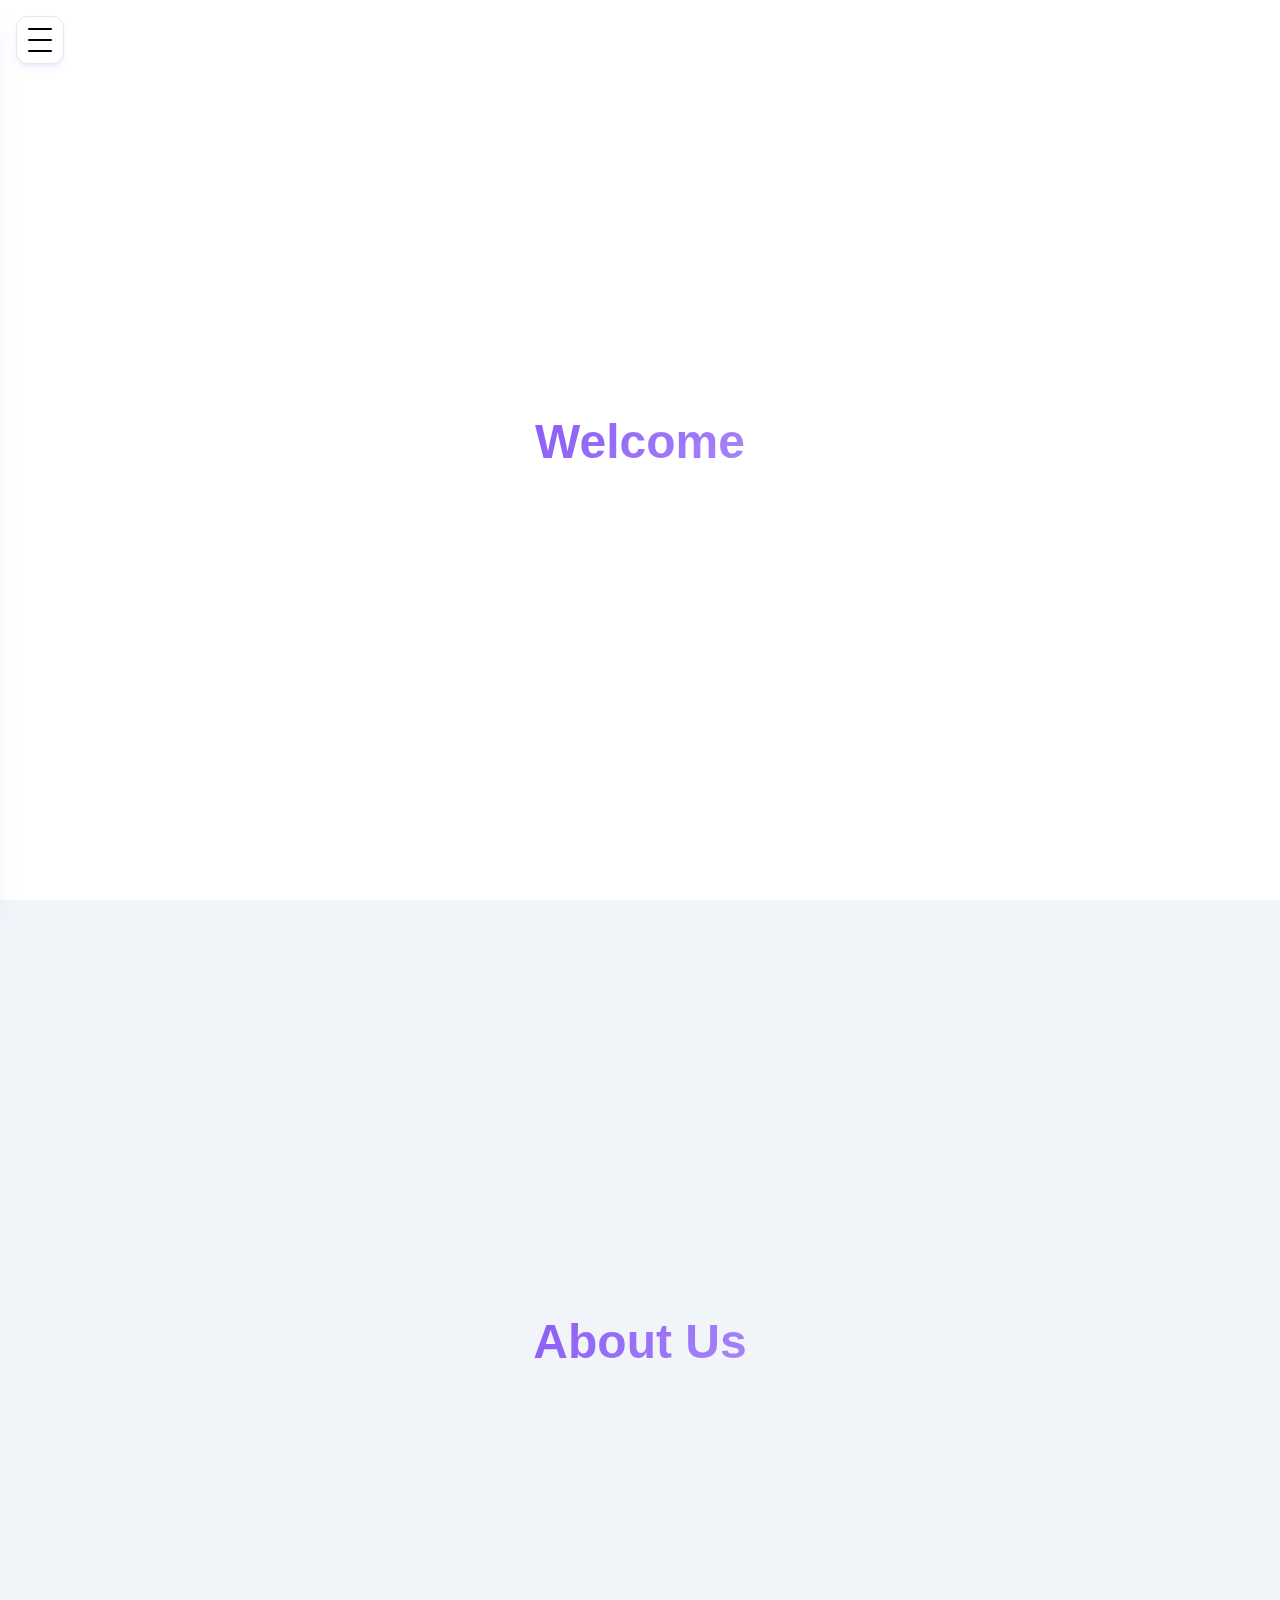
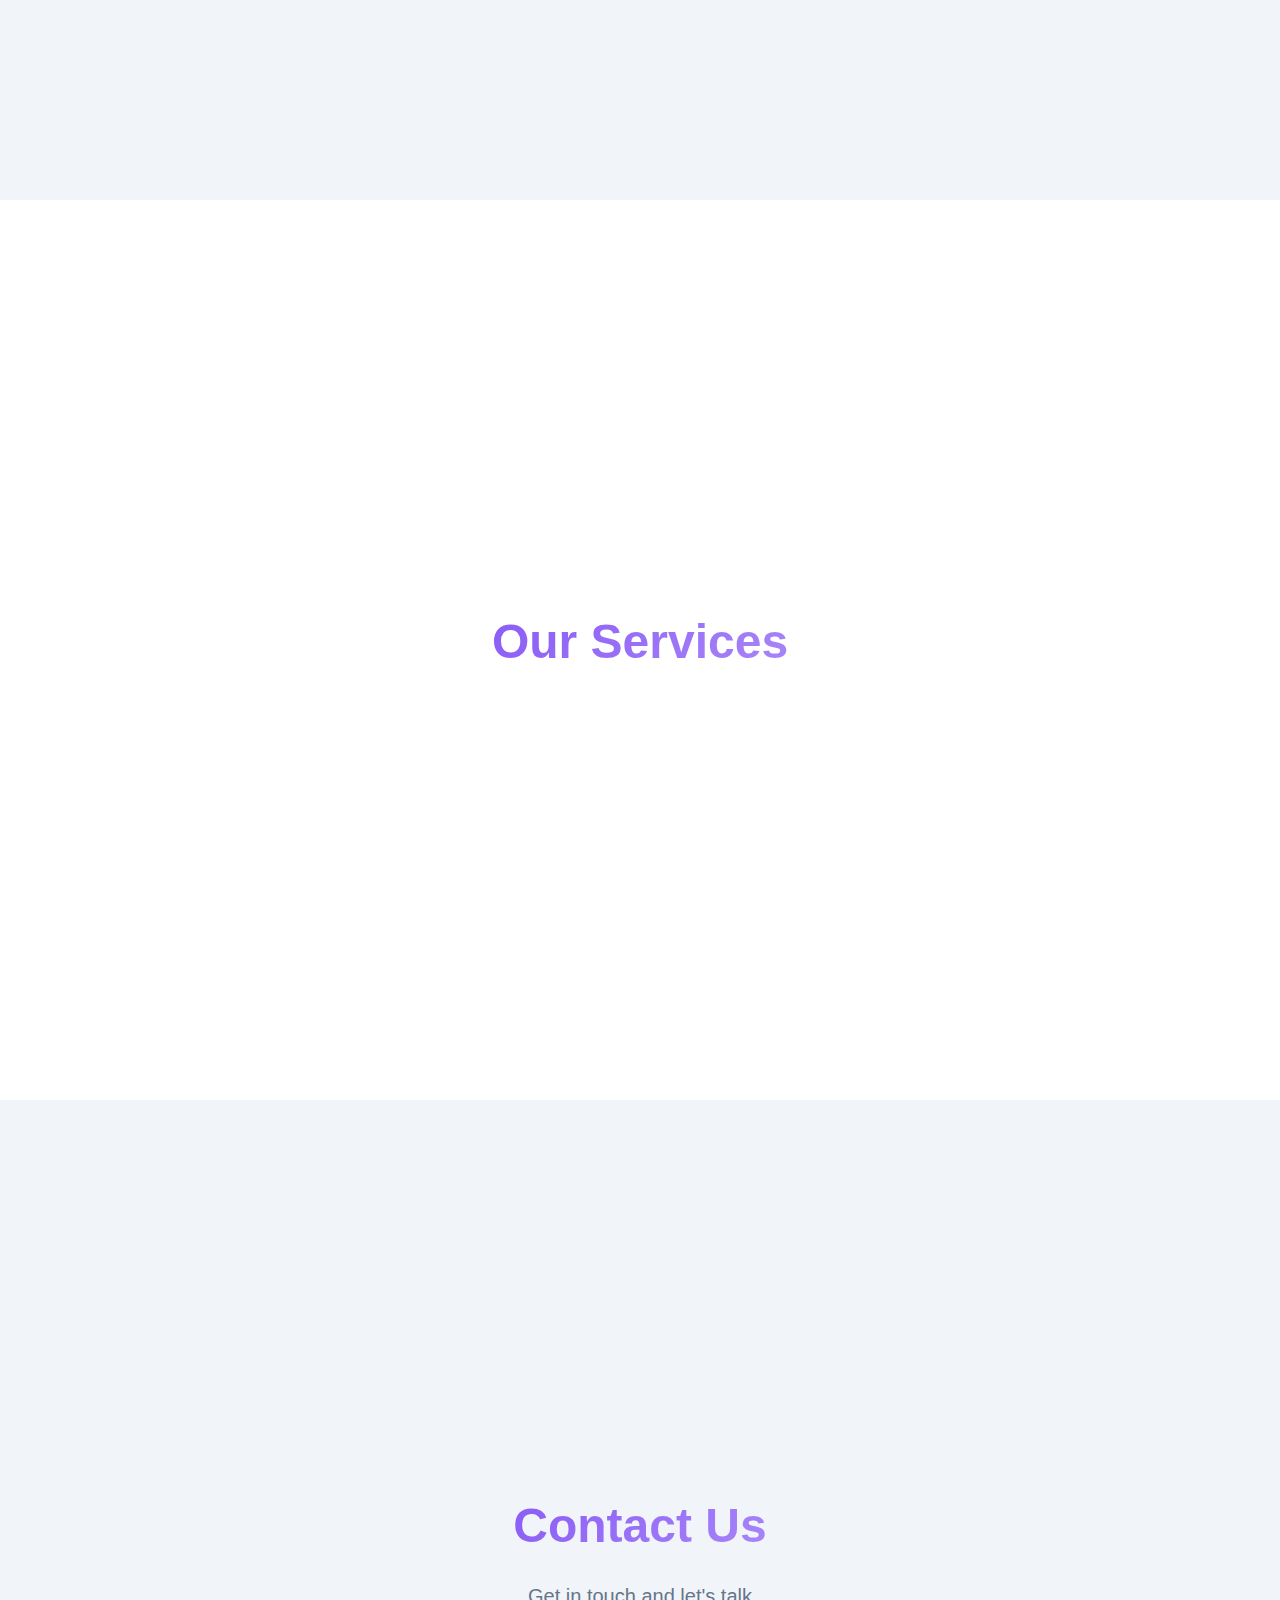
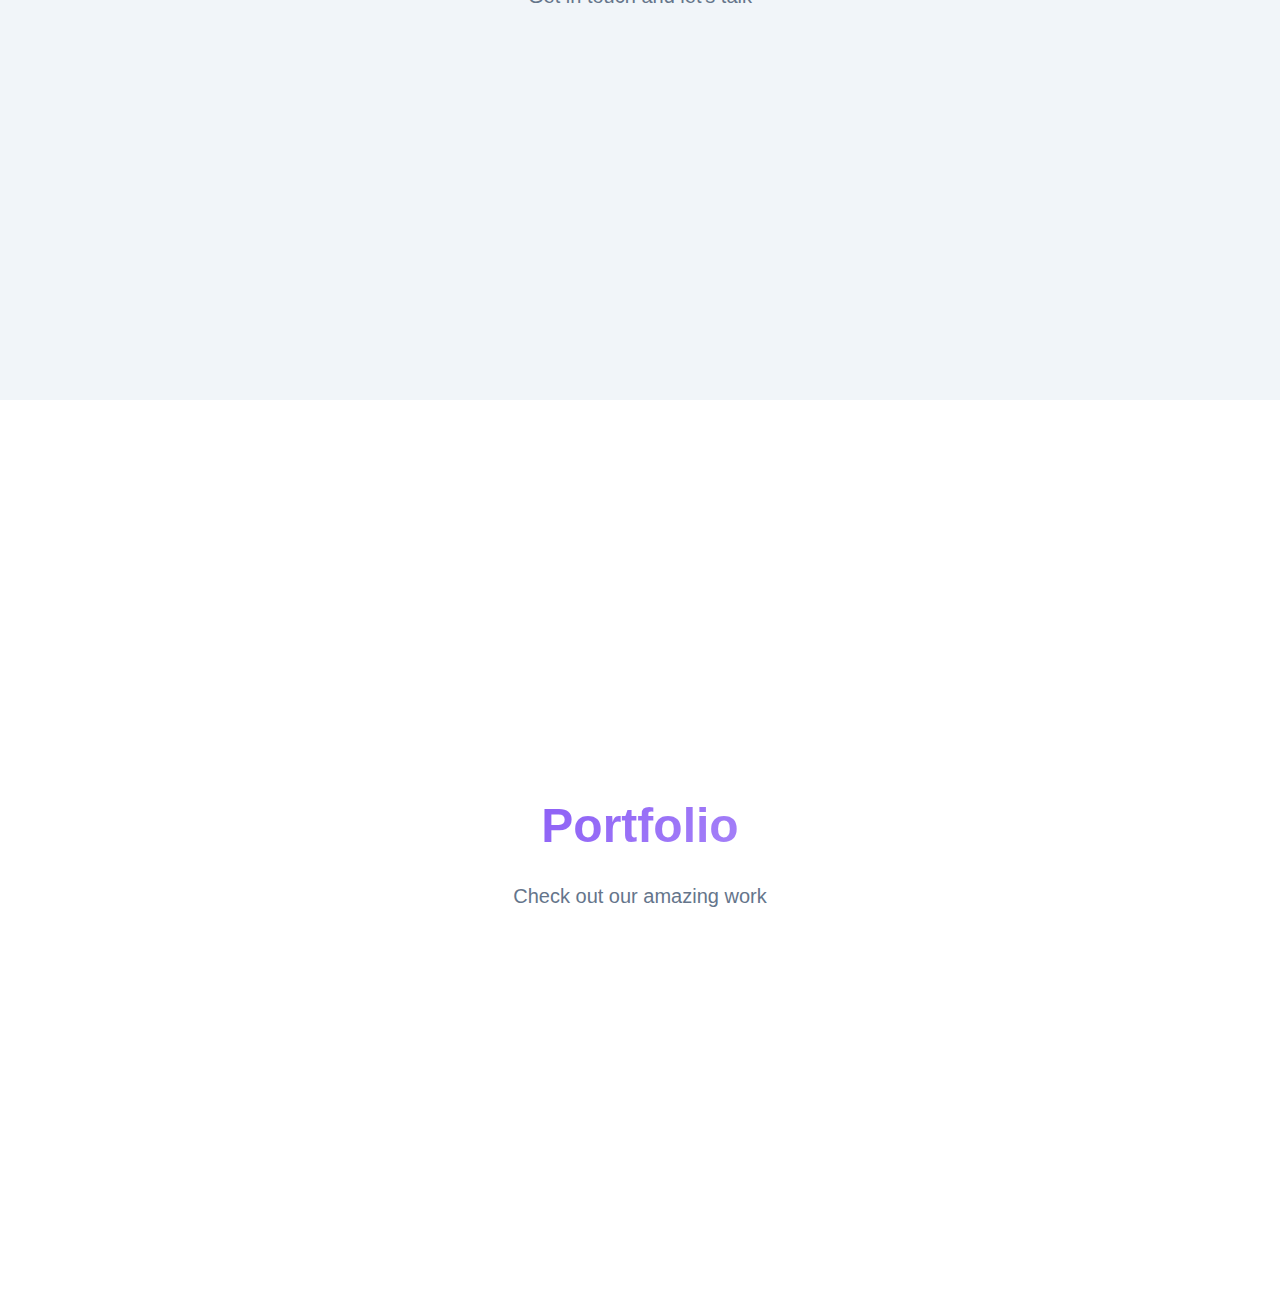
<file: index.html>
<!DOCTYPE html>
<html lang="en">
<head>
    <meta charset="UTF-8">
    <meta name="viewport" content="width=device-width, initial-scale=1.0">
    <title>Tech fix</title>
    <link rel="stylesheet" href="lovable1.css">
   <meta property="og:title" content="Tech Fix - Mobile Repair">
<meta name="description" content="Affordable and expert mobile repair service.">
<meta property="og:description" content="Affordable and expert mobile repair service.">
<meta name="color-scheme" content="light">

</head>
<body>
    <!-- Hamburger Button -->
    <button class="hamburger-btn" id="hamburgerBtn" aria-label="Toggle navigation menu">
        <div class="hamburger-icon">
            <span class="line line1"></span>
            <span class="line line2"></span>
            <span class="line line3"></span>
        </div>
    </button>

    <!-- Menu Overlay -->
    <div class="menu-overlay" id="menuOverlay"></div>

    <!-- Navigation Menu -->
    <nav class="nav-menu" id="navMenu">
        <div class="menu-header">
            <h2 class="menu-title">Navigation</h2>
            <p class="menu-subtitle">Explore our website</p>
        </div>

        <ul class="menu-items">
            <li class="menu-item">
                <a href="#home" class="menu-link" data-section="home">
                    <div class="menu-icon">
                        <svg width="20" height="20" viewBox="0 0 24 24" fill="none" stroke="currentColor" stroke-width="2">
                            <path d="m3 9 9-7 9 7v11a2 2 0 0 1-2 2H5a2 2 0 0 1-2-2z"></path>
                            <polyline points="9,22 9,12 15,12 15,22"></polyline>
                        </svg>
                    </div>
                    <span class="menu-text">Home</span>
                    <div class="menu-dot"></div>
                </a>
            </li>
            
            <li class="menu-item">
                <a href="#about" class="menu-link" data-section="about">
                    <div class="menu-icon">
                        <svg width="20" height="20" viewBox="0 0 24 24" fill="none" stroke="currentColor" stroke-width="2">
                            <path d="M20 21v-2a4 4 0 0 0-4-4H8a4 4 0 0 0-4 4v2"></path>
                            <circle cx="12" cy="7" r="4"></circle>
                        </svg>
                    </div>
                    <span class="menu-text">About</span>
                    <div class="menu-dot"></div>
                </a>
            </li>
            
            <li class="menu-item">
                <a href="#services" class="menu-link" data-section="services">
                    <div class="menu-icon">
                        <svg width="20" height="20" viewBox="0 0 24 24" fill="none" stroke="currentColor" stroke-width="2">
                            <circle cx="12" cy="12" r="3"></circle>
                            <path d="M12 1v6m0 6v6m11-7h-6m-6 0H1"></path>
                        </svg>
                    </div>
                    <span class="menu-text">Services</span>
                    <div class="menu-dot"></div>
                </a>
            </li>
            
            <li class="menu-item">
                <a href="#contact" class="menu-link" data-section="contact">
                    <div class="menu-icon">
                        <svg width="20" height="20" viewBox="0 0 24 24" fill="none" stroke="currentColor" stroke-width="2">
                            <path d="M4 4h16c1.1 0 2 .9 2 2v12c0 1.1-.9 2-2 2H4c-1.1 0-2-.9-2-2V6c0-1.1.9-2 2-2z"></path>
                            <polyline points="22,6 12,13 2,6"></polyline>
                        </svg>
                    </div>
                    <span class="menu-text">Contact</span>
                    <div class="menu-dot"></div>
                </a>
            </li>
            
            <li class="menu-item">
                <a href="#portfolio" class="menu-link" data-section="portfolio">
                    <div class="menu-icon">
                        <svg width="20" height="20" viewBox="0 0 24 24" fill="none" stroke="currentColor" stroke-width="2">
                            <rect x="3" y="3" width="18" height="18" rx="2" ry="2"></rect>
                            <circle cx="9" cy="9" r="2"></circle>
                            <path d="m21 15-3.086-3.086a2 2 0 0 0-2.828 0L6 21"></path>
                        </svg>
                    </div>
                    <span class="menu-text">Portfolio</span>
                    <div class="menu-dot"></div>
                </a>
            </li>
        </ul>

        <div class="menu-footer">
            <div class="footer-content">
                <p></p>
            </div>
        </div>
    </nav>

    <!-- Main Content -->
    <main class="main-content">
        <section id="home" class="section">
            <div class="section-content">
                <h1 class="section-title">Welcome </h1>
                <p class="section-text"></p>
            </div>
        </section>

        <section id="about" class="section">
            <div class="section-content">
                <h1 class="section-title">About Us</h1>
                <p class="section-text"></p>
            </div>
        </section>

        <section id="services" class="section">
            <div class="section-content">
                <h1 class="section-title">Our Services</h1>
                <p class="section-text"></p>
            </div>
        </section>

        <section id="contact" class="section">
            <div class="section-content">
                <h1 class="section-title">Contact Us</h1>
                <p class="section-text">Get in touch and let's talk</p>
            </div>
        </section>

        <section id="portfolio" class="section">
            <div class="section-content">
                <h1 class="section-title">Portfolio</h1>
                <p class="section-text">Check out our amazing work</p>
            </div>
        </section>
    </main>

    <script src="lovable.js"></script>
</body>
</html>
</file>
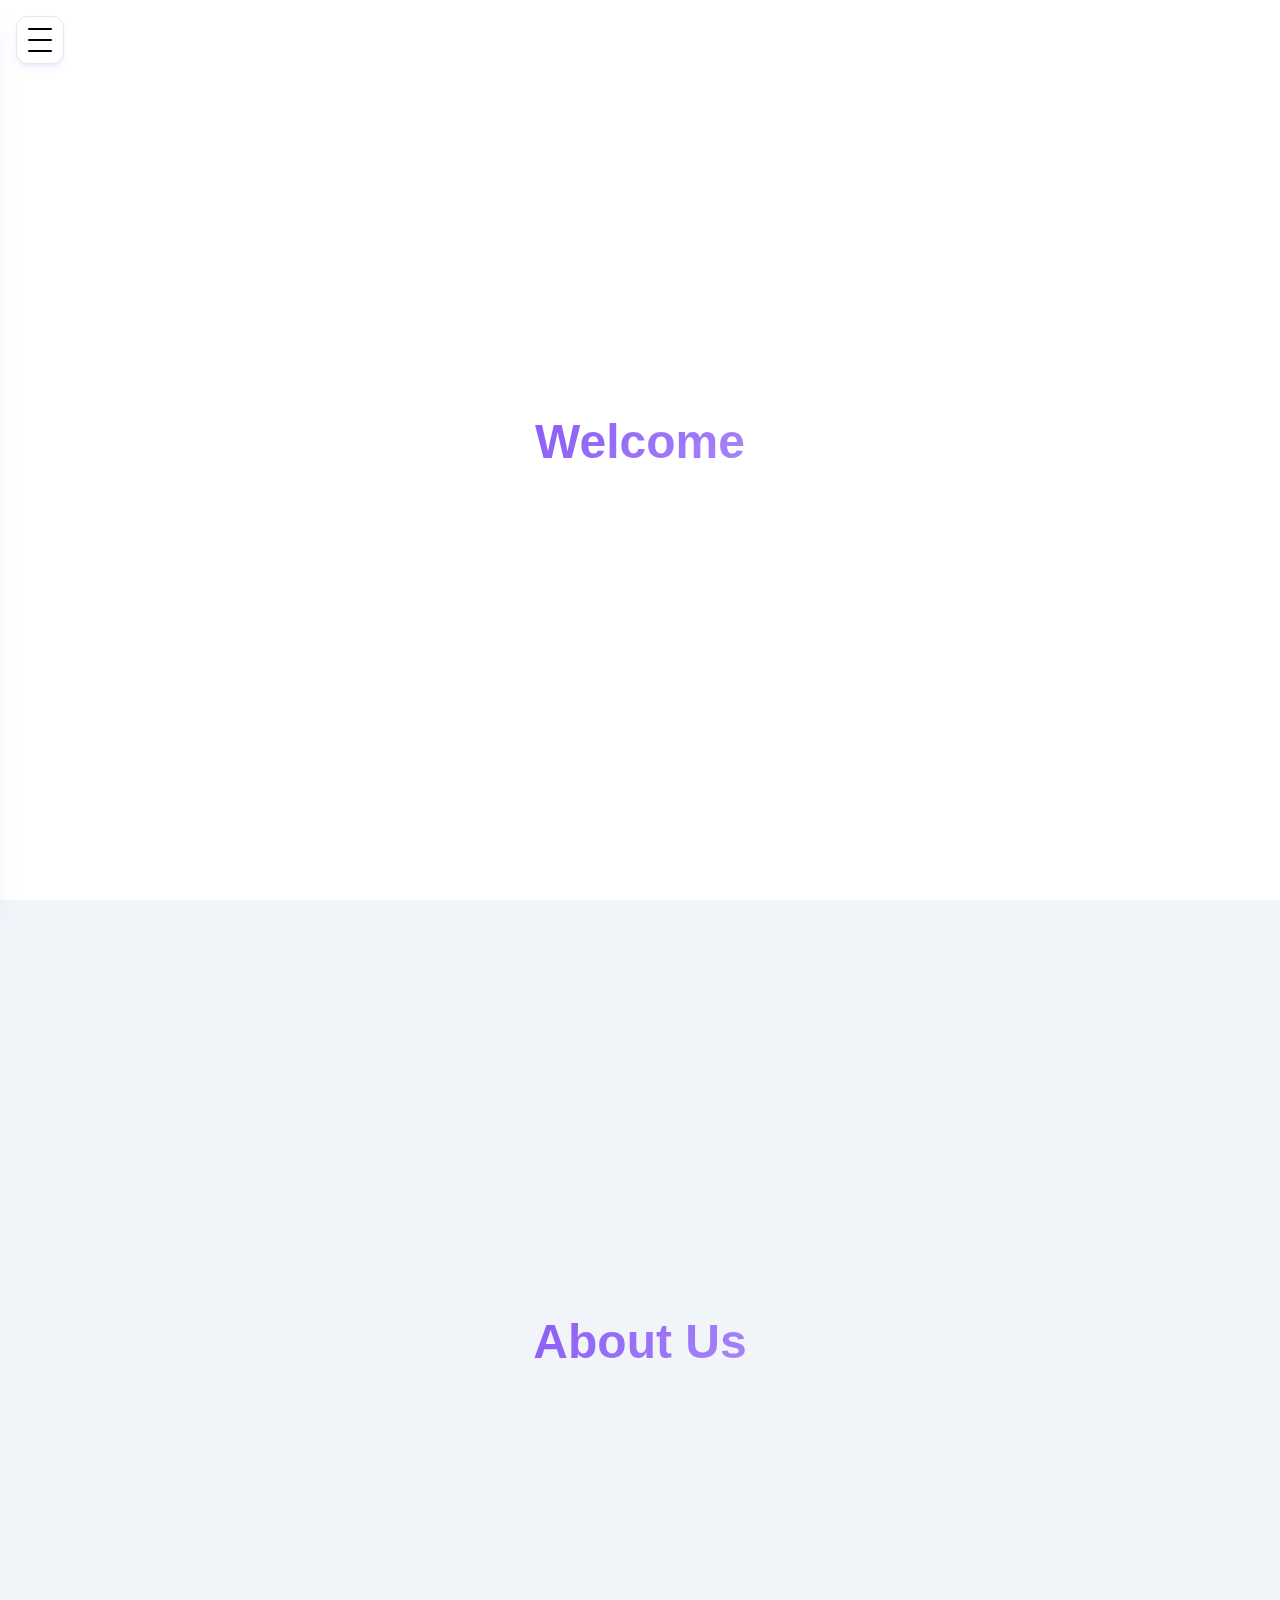
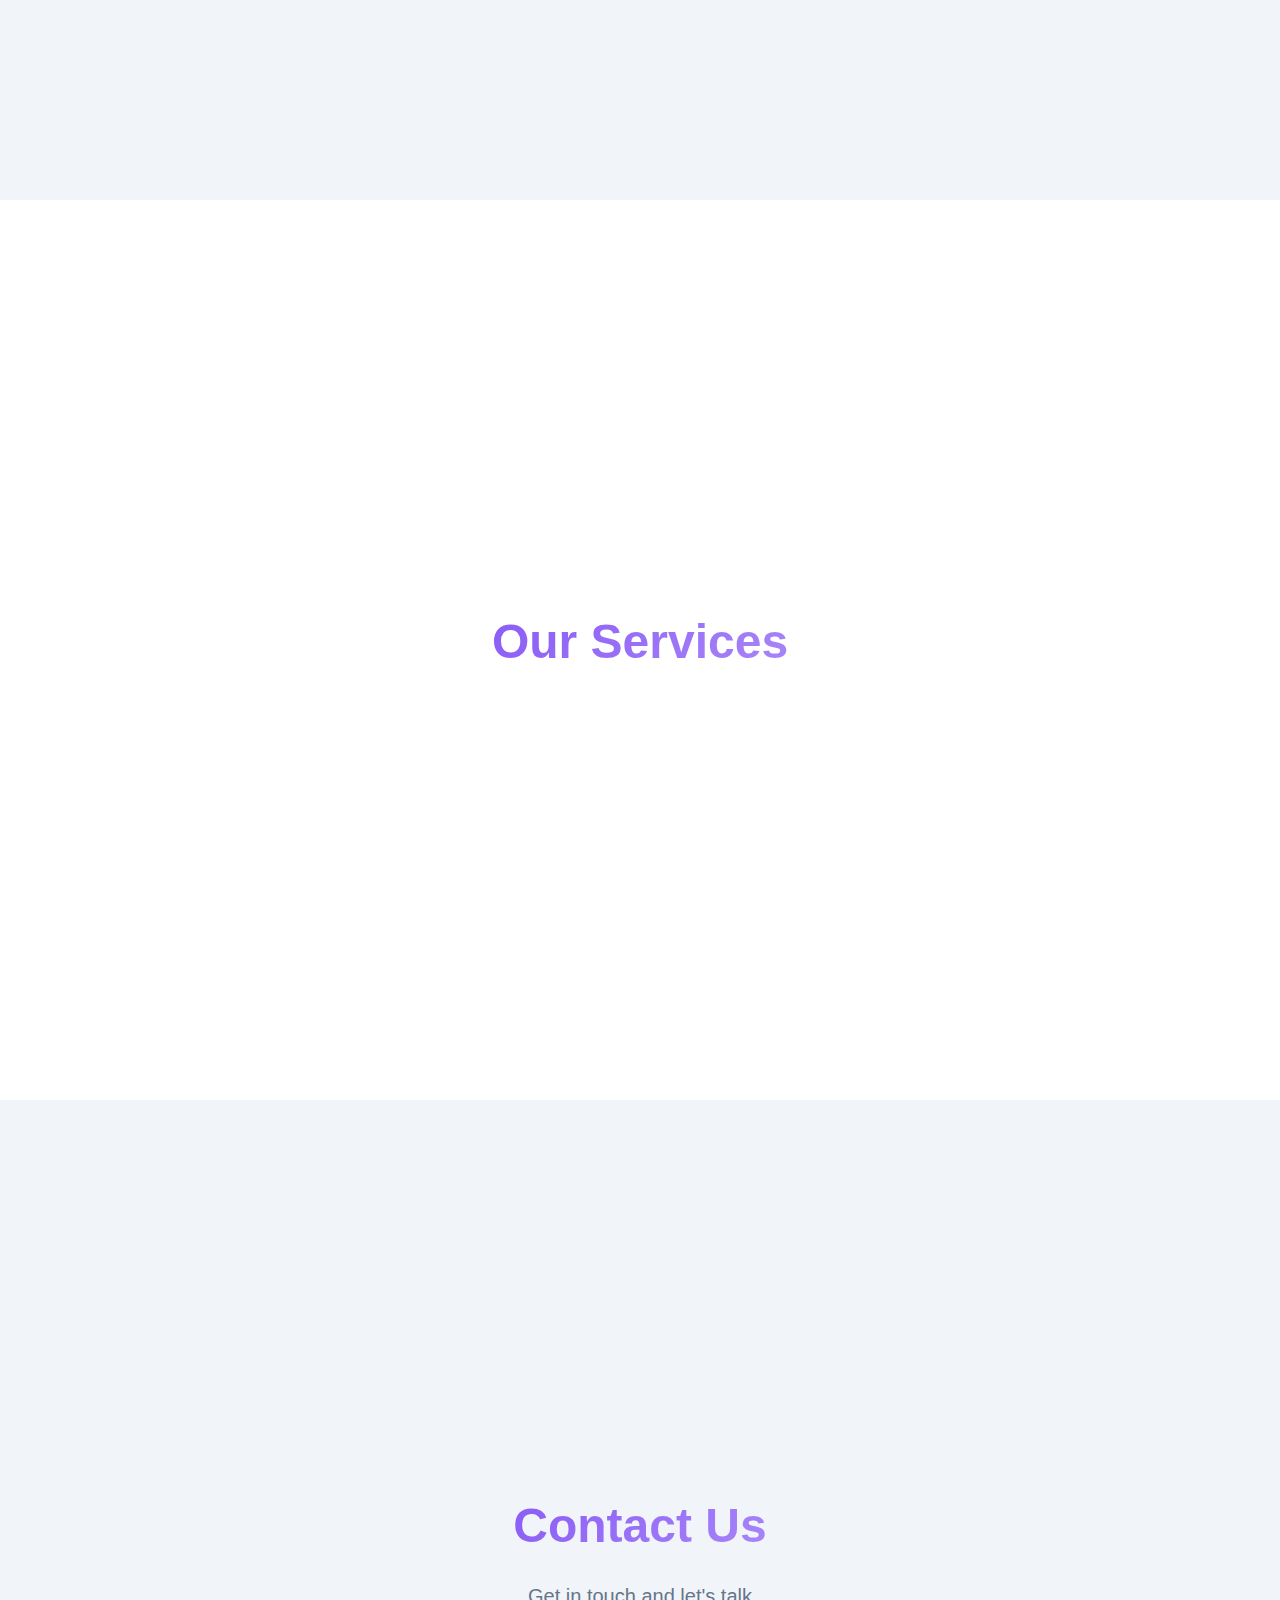
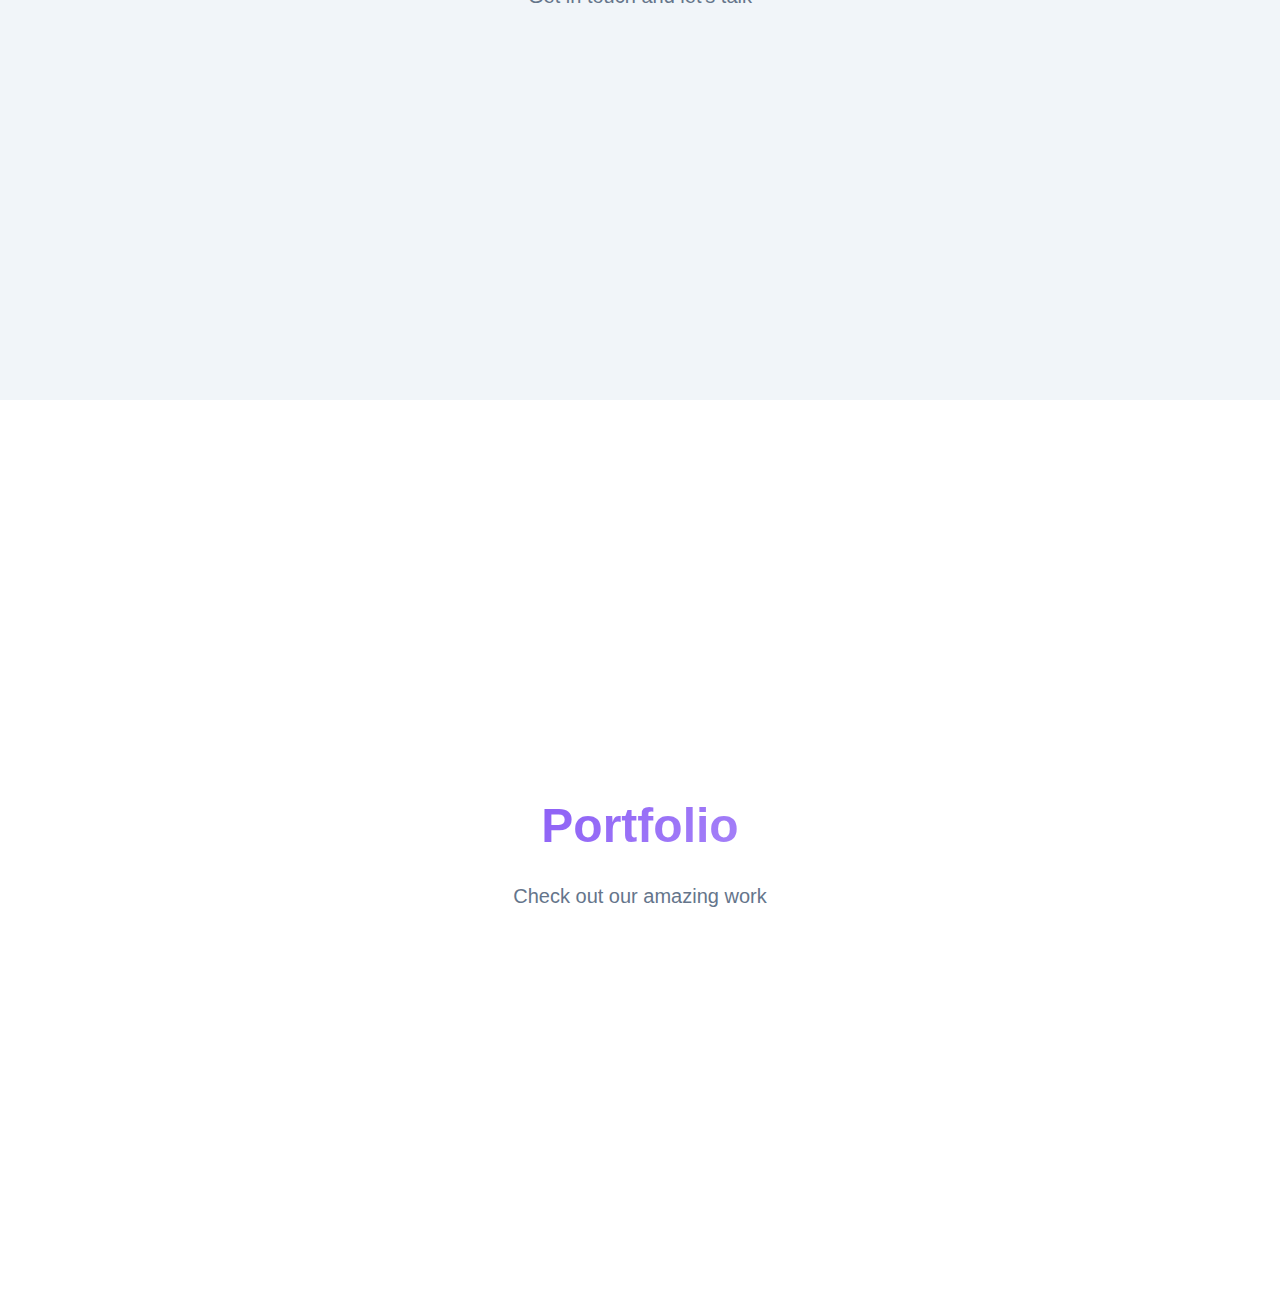
<file: index (2).html>
<!DOCTYPE html>
<html lang="en">
<head>
    <meta charset="UTF-8">
    <meta name="viewport" content="width=device-width, initial-scale=1.0">
    <title>Tech fix</title>
    <link rel="stylesheet" href="lovable1.css">
   <meta property="og:title" content="Tech Fix - Mobile Repair">
<meta name="description" content="Affordable and expert mobile repair service.">
<meta property="og:description" content="Affordable and expert mobile repair service.">
</head>
<body>
    <!-- Hamburger Button -->
    <button class="hamburger-btn" id="hamburgerBtn" aria-label="Toggle navigation menu">
        <div class="hamburger-icon">
            <span class="line line1"></span>
            <span class="line line2"></span>
            <span class="line line3"></span>
        </div>
    </button>

    <!-- Menu Overlay -->
    <div class="menu-overlay" id="menuOverlay"></div>

    <!-- Navigation Menu -->
    <nav class="nav-menu" id="navMenu">
        <div class="menu-header">
            <h2 class="menu-title">Navigation</h2>
            <p class="menu-subtitle">Explore our website</p>
        </div>

        <ul class="menu-items">
            <li class="menu-item">
                <a href="#home" class="menu-link" data-section="home">
                    <div class="menu-icon">
                        <svg width="20" height="20" viewBox="0 0 24 24" fill="none" stroke="currentColor" stroke-width="2">
                            <path d="m3 9 9-7 9 7v11a2 2 0 0 1-2 2H5a2 2 0 0 1-2-2z"></path>
                            <polyline points="9,22 9,12 15,12 15,22"></polyline>
                        </svg>
                    </div>
                    <span class="menu-text">Home</span>
                    <div class="menu-dot"></div>
                </a>
            </li>
            
            <li class="menu-item">
                <a href="#about" class="menu-link" data-section="about">
                    <div class="menu-icon">
                        <svg width="20" height="20" viewBox="0 0 24 24" fill="none" stroke="currentColor" stroke-width="2">
                            <path d="M20 21v-2a4 4 0 0 0-4-4H8a4 4 0 0 0-4 4v2"></path>
                            <circle cx="12" cy="7" r="4"></circle>
                        </svg>
                    </div>
                    <span class="menu-text">About</span>
                    <div class="menu-dot"></div>
                </a>
            </li>
            
            <li class="menu-item">
                <a href="#services" class="menu-link" data-section="services">
                    <div class="menu-icon">
                        <svg width="20" height="20" viewBox="0 0 24 24" fill="none" stroke="currentColor" stroke-width="2">
                            <circle cx="12" cy="12" r="3"></circle>
                            <path d="M12 1v6m0 6v6m11-7h-6m-6 0H1"></path>
                        </svg>
                    </div>
                    <span class="menu-text">Services</span>
                    <div class="menu-dot"></div>
                </a>
            </li>
            
            <li class="menu-item">
                <a href="#contact" class="menu-link" data-section="contact">
                    <div class="menu-icon">
                        <svg width="20" height="20" viewBox="0 0 24 24" fill="none" stroke="currentColor" stroke-width="2">
                            <path d="M4 4h16c1.1 0 2 .9 2 2v12c0 1.1-.9 2-2 2H4c-1.1 0-2-.9-2-2V6c0-1.1.9-2 2-2z"></path>
                            <polyline points="22,6 12,13 2,6"></polyline>
                        </svg>
                    </div>
                    <span class="menu-text">Contact</span>
                    <div class="menu-dot"></div>
                </a>
            </li>
            
            <li class="menu-item">
                <a href="#portfolio" class="menu-link" data-section="portfolio">
                    <div class="menu-icon">
                        <svg width="20" height="20" viewBox="0 0 24 24" fill="none" stroke="currentColor" stroke-width="2">
                            <rect x="3" y="3" width="18" height="18" rx="2" ry="2"></rect>
                            <circle cx="9" cy="9" r="2"></circle>
                            <path d="m21 15-3.086-3.086a2 2 0 0 0-2.828 0L6 21"></path>
                        </svg>
                    </div>
                    <span class="menu-text">Portfolio</span>
                    <div class="menu-dot"></div>
                </a>
            </li>
        </ul>

        <div class="menu-footer">
            <div class="footer-content">
                <p></p>
            </div>
        </div>
    </nav>

    <!-- Main Content -->
    <main class="main-content">
        <section id="home" class="section">
            <div class="section-content">
                <h1 class="section-title">Welcome </h1>
                <p class="section-text"></p>
            </div>
        </section>

        <section id="about" class="section">
            <div class="section-content">
                <h1 class="section-title">About Us</h1>
                <p class="section-text"></p>
            </div>
        </section>

        <section id="services" class="section">
            <div class="section-content">
                <h1 class="section-title">Our Services</h1>
                <p class="section-text"></p>
            </div>
        </section>

        <section id="contact" class="section">
            <div class="section-content">
                <h1 class="section-title">Contact Us</h1>
                <p class="section-text">Get in touch and let's talk</p>
            </div>
        </section>

        <section id="portfolio" class="section">
            <div class="section-content">
                <h1 class="section-title">Portfolio</h1>
                <p class="section-text">Check out our amazing work</p>
            </div>
        </section>
    </main>

    <script src="lovable.js"></script>
</body>
</html>
</file>
<file: lovable1.css>
:root {
    --primary-color: hsl(258, 89%, 66%);
    --primary-glow: hsl(258, 89%, 75%);
    --background: hsl(0, 0%, 100%);
    --foreground: hsl(222, 84%, 5%);
    --secondary: hsl(210, 40%, 96%);
    --muted: hsl(215, 16%, 47%);
    --border: hsl(214, 32%, 91%);
    
    /* Menu specific colors */
    --menu-background: hsl(0, 0%, 100%);
    --menu-overlay: hsla(0, 0%, 0%, 0.5);
    
    
    /* Gradients */
    --gradient-primary: linear-gradient(135deg, var(--primary-color), var(--primary-glow));
    --gradient-menu: linear-gradient(180deg, var(--menu-background), var(--secondary));
    
    /* Transitions */
    --transition-smooth: all 0.3s cubic-bezier(0.4, 0, 0.2, 1);
    --transition-menu: transform 0.3s cubic-bezier(0.4, 0, 0.2, 1);
    
    /* Shadows */
    --shadow-menu: 0 20px 25px -5px hsla(258, 89%, 66%, 0.1), 0 10px 10px -5px hsla(258, 89%, 66%, 0.04);
    --shadow-button: 0 4px 6px -1px hsla(258, 89%, 66%, 0.1), 0 2px 4px -1px hsla(258, 89%, 66%, 0.06);
}
:root {
    color-scheme: light only;
}





/* Reset and Base Styles */
* {
    margin: 0;
    padding: 0;
    box-sizing: border-box;
}

body {
    font-family: -apple-system, BlinkMacSystemFont, 'Segoe UI', Roboto, Oxygen, Ubuntu, Cantarell, sans-serif;
    background: var(--background);
    color: var(--foreground);
    line-height: 1.6;
    overflow-x: hidden;
}

/* Hamburger Button */
.hamburger-btn {
    position: fixed;
    top: 1rem;
    left: 1rem;
    z-index: 1000;
    width: 3rem;
    height: 3rem;
    border: none;
    border-radius: 0.75rem;
    background: var(--menu-background);
    backdrop-filter: blur(12px);
    border: 1px solid var(--border);
    box-shadow: var(--shadow-button);
    cursor: pointer;
    transition: var(--transition-smooth);
    display: flex;
    align-items: center;
    justify-content: center;
}

.hamburger-btn:hover {
    transform: scale(1.05);
    box-shadow: var(--shadow-menu);
}

.hamburger-btn:active {
    transform: scale(0.95);
}

.hamburger-btn.active {
    background: var(--gradient-primary);
    color: white;
}

/* Hamburger Icon Animation */
.hamburger-icon {
    width: 1.5rem;
    height: 1.5rem;
    position: relative;
    display: flex;
    flex-direction: column;
    justify-content: space-between;
}

.line {
    width: 100%;
    height: 2px;
    background: currentColor;
    border-radius: 1px;
    transition: var(--transition-smooth);
    transform-origin: center;
}

.hamburger-btn.active .line1 {
    transform: translateY(4px) rotate(45deg);
}

.hamburger-btn.active .line2 {
    opacity: 0;
    transform: scale(0);
}

.hamburger-btn.active .line3 {
    transform: translateY(-4px) rotate(-45deg);
}

/* Menu Overlay */
.menu-overlay {
    position: fixed;
    inset: 0;
    z-index: 800;
    background: var(--menu-overlay);
    backdrop-filter: blur(4px);
    opacity: 0;
    visibility: hidden;
    transition: var(--transition-smooth);
}

.menu-overlay.active {
    opacity: 1;
    visibility: visible;
}

/* Navigation Menu */
.nav-menu {
    position: fixed;
    top: 0;
    left: 0;
    z-index: 900;
    width: 20rem;
    max-width: 85vw;
    height: 100vh;
    background: var(--gradient-menu);
    backdrop-filter: blur(12px);
    border-right: 1px solid var(--border);
    box-shadow: var(--shadow-menu);
    transform: translateX(-100%);
    transition: var(--transition-menu);
    display: flex;
    flex-direction: column;
}

.nav-menu.active {
    transform: translateX(0);
}

/* Menu Header */
.menu-header {
    padding: 1.5rem;
    padding-top: 5rem;
    border-bottom: 1px solid var(--border);
}

.menu-title {
    font-size: 1.5rem;
    font-weight: 700;
    background: var(--gradient-primary);
    background-clip: text;
    -webkit-background-clip: text;
    -webkit-text-fill-color: transparent;
    margin-bottom: 0.25rem;
}

.menu-subtitle {
    font-size: 0.875rem;
    color: var(--muted);
}

/* Menu Items */
.menu-items {
    flex: 1;
    padding: 1.5rem;
    list-style: none;
    display: flex;
    flex-direction: column;
    gap: 0.75rem;
}

.menu-item {
    opacity: 0;
    transform: translateX(-20px);
    animation: slideInLeft 0.3s ease-out forwards;
}

.menu-item:nth-child(1) { animation-delay: 0.1s; }
.menu-item:nth-child(2) { animation-delay: 0.2s; }
.menu-item:nth-child(3) { animation-delay: 0.3s; }
.menu-item:nth-child(4) { animation-delay: 0.4s; }
.menu-item:nth-child(5) { animation-delay: 0.5s; }

.menu-link {
    display: flex;
    align-items: center;
    gap: 1rem;
    padding: 1rem;
    border-radius: 0.75rem;
    text-decoration: none;
    color: var(--foreground);
    transition: var(--transition-smooth);
    position: relative;
    overflow: hidden;
}

.menu-link:hover {
    background: hsla(258, 89%, 66%, 0.1);
    transform: translateX(0.5rem);
}

.menu-link:focus {
    outline: 2px solid var(--primary-color);
    outline-offset: 2px;
}

.menu-icon {
    flex-shrink: 0;
    width: 2.5rem;
    height: 2.5rem;
    border-radius: 0.75rem;
    background: hsla(258, 89%, 66%, 0.1);
    display: flex;
    align-items: center;
    justify-content: center;
    color: var(--primary-color);
    transition: var(--transition-smooth);
}

.menu-link:hover .menu-icon {
    background: hsla(258, 89%, 66%, 0.2);
    transform: scale(1.1);
}

.menu-text {
    flex: 1;
    font-weight: 500;
    transition: var(--transition-smooth);
}

.menu-link:hover .menu-text {
    color: var(--primary-color);
}

.menu-dot {
    width: 0.25rem;
    height: 0.25rem;
    border-radius: 50%;
    background: hsla(258, 89%, 66%, 0.3);
    transition: var(--transition-smooth);
}

.menu-link:hover .menu-dot {
    background: var(--primary-color);
    transform: scale(1.5);
}

/* Menu Footer */
.menu-footer {
    padding: 1.5rem;
}

.footer-content {
    padding: 1rem;
    border-radius: 0.75rem;
    background: var(--gradient-primary);
    background-size: 200% 200%;
    animation: gradientShift 3s ease infinite;
    text-align: center;
}

.footer-content p {
    font-size: 0.75rem;
    color: white;
    margin: 0;
}

/* Main Content */
.main-content {
    margin-left: 0;
    transition: var(--transition-smooth);
}

.section {
    min-height: 100vh;
    display: flex;
    align-items: center;
    justify-content: center;
    padding: 2rem;
    position: relative;
}

.section:nth-child(even) {
    background: var(--secondary);
}

.section-content {
    text-align: center;
    max-width: 40rem;
}

.section-title {
    font-size: 3rem;
    font-weight: 700;
    margin-bottom: 1rem;
    background: var(--gradient-primary);
    background-clip: text;
    -webkit-background-clip: text;
    -webkit-text-fill-color: transparent;
    animation: fadeInUp 0.6s ease-out;
}

.section-text {
    font-size: 1.25rem;
    color: var(--muted);
    animation: fadeInUp 0.6s ease-out 0.2s both;
}

/* Animations */
@keyframes slideInLeft {
    from {
        opacity: 0;
        transform: translateX(-20px);
    }
    to {
        opacity: 1;
        transform: translateX(0);
    }
}

@keyframes fadeInUp {
    from {
        opacity: 0;
        transform: translateY(20px);
    }
    to {
        opacity: 1;
        transform: translateY(0);
    }
}

@keyframes gradientShift {
    0%, 100% {
        background-position: 0% 50%;
    }
    50% {
        background-position: 100% 50%;
    }
}

/* Responsive Design */
@media (max-width: 768px) {
    .nav-menu {
        width: 18rem;
    }
    
    .section-title {
        font-size: 2rem;
    }
    
    .section-text {
        font-size: 1rem;
    }
}

@media (max-width: 480px) {
    .nav-menu {
        width: 100vw;
        max-width: 100vw;
    }
    
    .hamburger-btn {
        width: 2.5rem;
        height: 2.5rem;
    }
    
    .section {
        padding: 1rem;
    }

}
</file>
